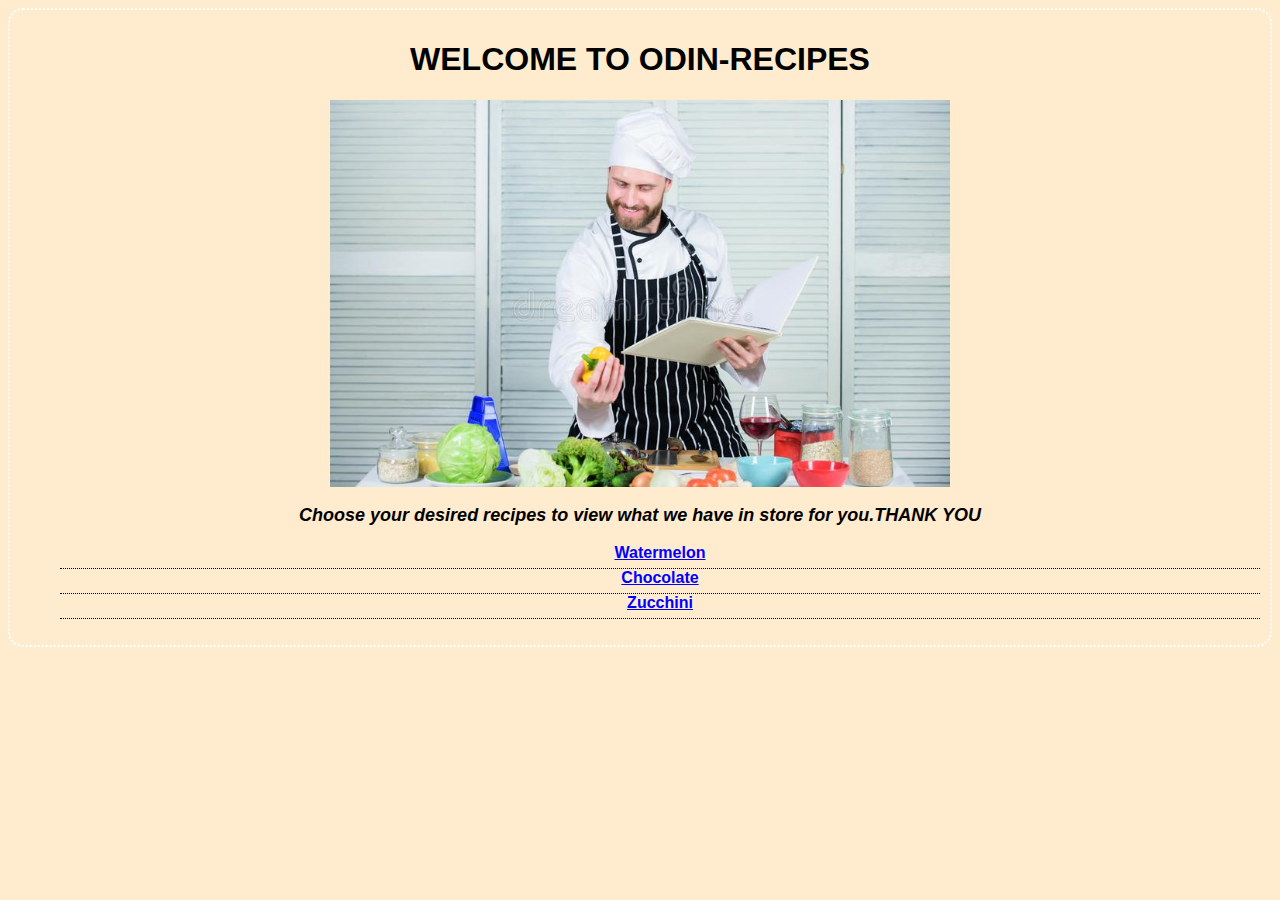
<file: index.html>
<!DOCTYPE html>
<html lang="en">

<header>
    <meta charset="UTF-8">
    <title>Odin Recipes</title>
    <link rel="stylesheet" href="styles.css">

</header>
<body class="container">

  <div class="odin-recipes">
    <h1>WELCOME TO 
   ODIN-RECIPES</h1>
  <img src="man.jpg" alt="Chef" class="center">
  <p>Choose your desired recipes to view what we have in store for you.THANK YOU</p>

  <Ul>
<li><a href="recipes/watermelon.html">Watermelon</a></li>
<li><a href="recipes/Chocolate.html">Chocolate</a></li> 
<li><a href="recipes/Zucchini.html">Zucchini</a></li>

</Ul>  
</div>
    
</body>

</html>
</file>
<file: styles.css>
body{
background-color: white;
color:white;
font-family: Montserrat,sans-serif;
font-weight: bold;
}

.odin-recipes{
    border: 2px dotted;
    padding:10px;
    border-radius:15px;
}
.odin-recipes h1{
    text-align: center;
    color: black;
}
.odin-recipes ul{
    text-align:center;
  list-style:square;
  list-style:none;
}
.center{
    display: block;
    margin-left: auto;
    margin-right: auto;
    width: 50%
}
p{
    text-align: center;
    color: black;
     font-size: large;
     font-style: italic;
     font-family: 'Trebuchet MS', 'Lucida Sans Unicode', 'Lucida Grande', 'Lucida Sans', Arial, sans-serif;

}
.odin-recipes li{
    padding-bottom: 6px;
    border-bottom: dotted 1px;
    color: black;
}
a{
color: blue;
}
a:hover{
    color: red;
}
a:active{
    color: green;
}
.container{
    background-color: blanchedalmond;
}
</file>
